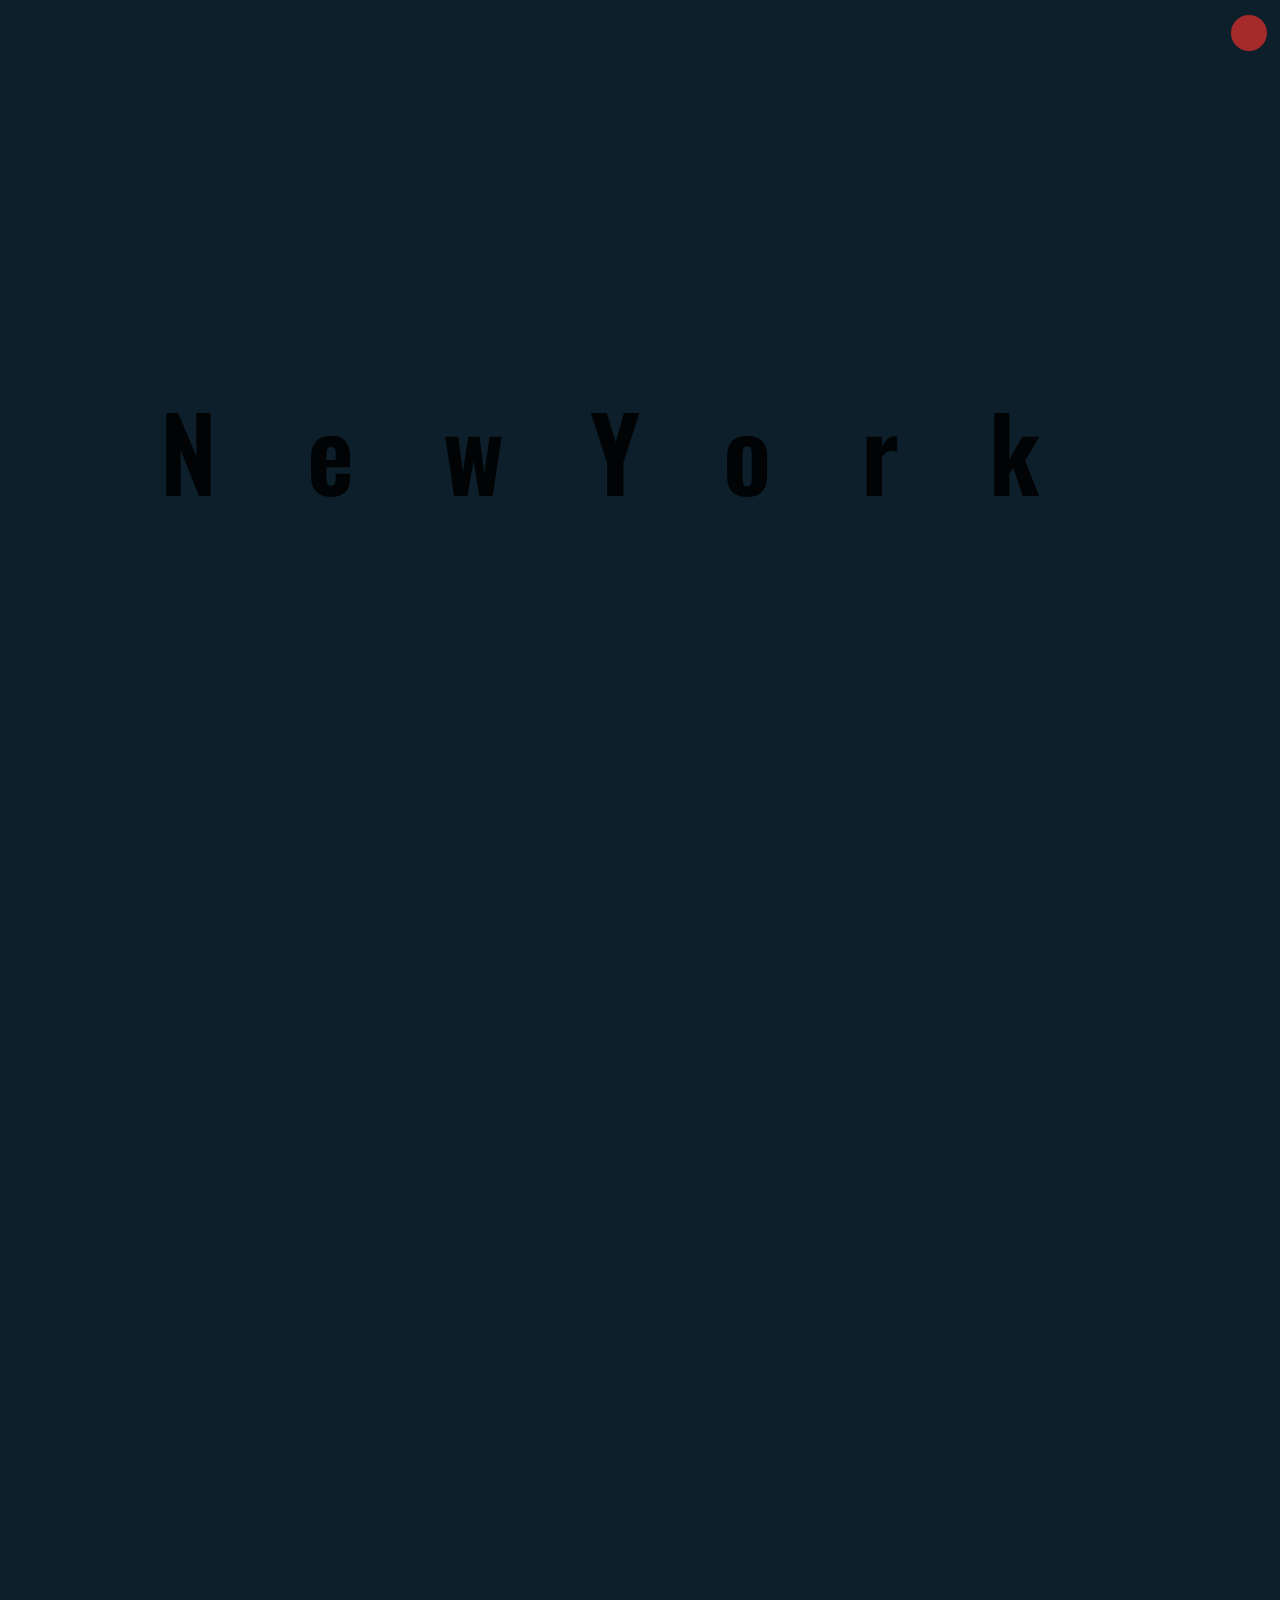
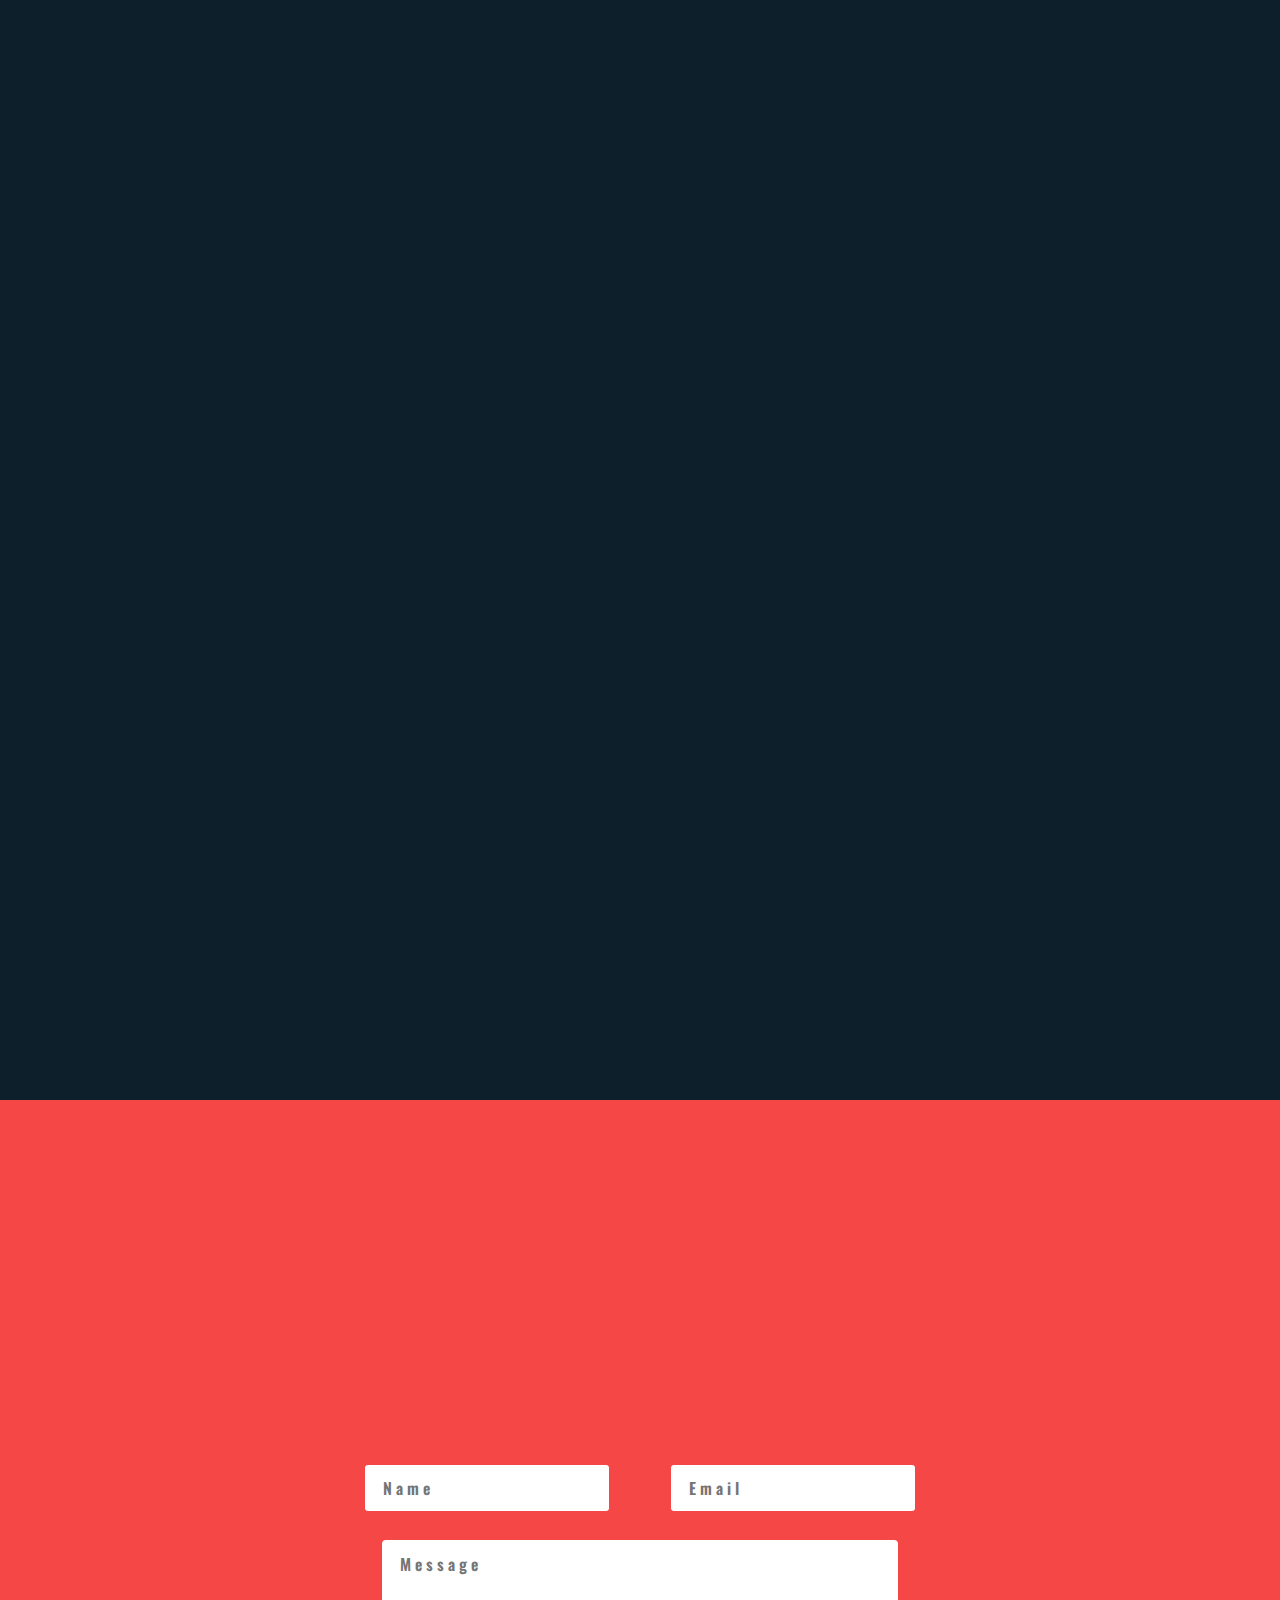
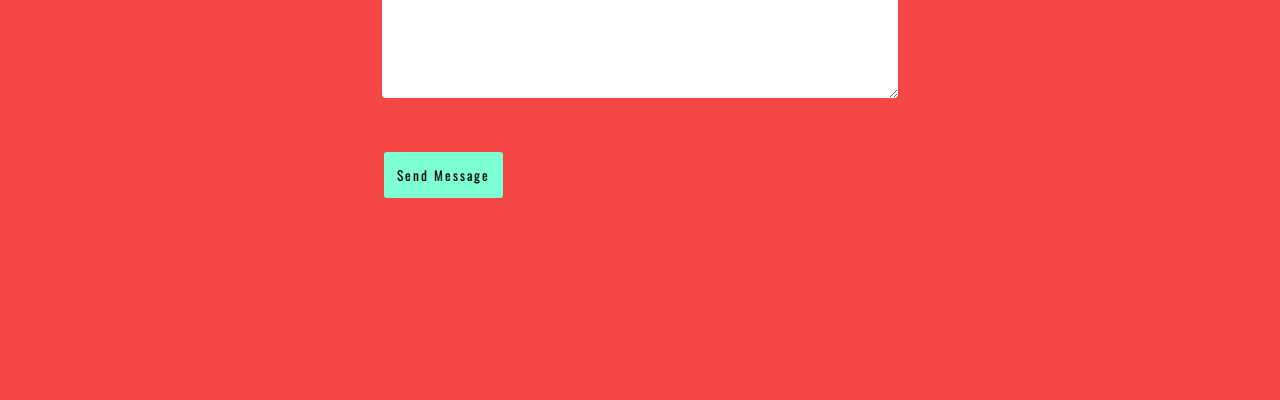
<file: index.html>
<!DOCTYPE html>
<html>

<head>
	<title>Home</title>
	<link rel="stylesheet" href="lib/animate/animate.css">
	<link rel="stylesheet" href="https://use.fontawesome.com/releases/v5.7.2/css/all.css" integrity="sha384-fnmOCqbTlWIlj8LyTjo7mOUStjsKC4pOpQbqyi7RrhN7udi9RwhKkMHpvLbHG9Sr"
	 crossorigin="anonymous">
	<link href="https://fonts.googleapis.com/css?family=Hanalei+Fill" rel="stylesheet">
	<link href="https://fonts.googleapis.com/css?family=Oswald" rel="stylesheet">
	<link rel="stylesheet" type="text/css" href="css/style.css">
	<link rel="stylesheet" type="text/css" href="css/responsive.css">
	<meta name="viewport" content="width=device-width, initial-scale=1.0">
</head>

<body>
	<div id="menuDiv">
		<i class="fas fa-times fa-2x" id="cancel"></i>
		<ul id="menuUl">
			<li><a href="index.html">Home</a></li>
			<li><a href="elements.html">Elements</a></li>
		</ul>
	</div>
	<div id="menu"><i class="fas fa-bars"></i></div>
	<section id="one">
		<div class="divWelcome">
			<h1 class="wow heartBeat">NewYork</h1>
		</div>
	</section>
	<section id="two">
		<div class="divTwo wow bounceInRight">
			<h2>New York</h2>
			<p>The City of New York, often called New York City (NYC) or simply New York (NY), is the most populous city in the United
				States.[12] With an estimated 2017 population of 8,622,698[7] distributed over a land area of about 302.6 square miles
				(784 km2),[13][14] New York City is also the most densely populated major city in the United States.[15] Located at the
				southern tip of the state of New York, the city is the center of the New York metropolitan area, the largest metropolitan
				area in the world by urban landmass[16] and one of the world's most populous megacities</p>
		</div>
	</section>
	<section id="three">
		<div class="divThree wow heartBeat">
			<h2>Los Santos</h2>
			<p>The City of Los Santos, commonly known as Los Santos, is a major city located in southern San Andreas in Grand Theft
				Auto V. GTA V marks Los Santos' second appearance in the series after Grand Theft Auto: San Andreas, which came out in
				2004. The new rendition of the city is much more detailed, larger, and looks more alive than ever before. Los Santos
				is based on Los Angeles, California and its greater metropolitan area. Los Santos is Spanish for "The Saints", a play
				on "The Angels", which is the translation of Los Angeles.
			</p>
		</div>
	</section>
	<section id="four">
		<div id="form">
			<h3 class="wow shake">CONTACT ME</h3>
			<form>
				<input name="name" id="name" type="text" placeholder="Name">
				<input name="email" id="email" type="text" placeholder="Email">
				<textarea name="message" id="message" rows="6" placeholder="Message"></textarea>
				<input value="Send Message" class="button" type="submit">
			</form>
		</div>
	</section>
	<script src="https://code.jquery.com/jquery-3.3.1.min.js"></script>
	<script src="js/script.js"></script>
	<script src="lib/wow/wow.min.js"></script>
	<script>
		new WOW().init();
	</script>
</body>

</html>
</file>
<file: css/style.css>
body {
    margin: 0px;
    font-family: 'Oswald', sans-serif;
    overflow-x: hidden;
}

#one, #two, #three, #four {
    width: 100%;
    min-height: 100vh;
    height: auto;
    background-attachment: fixed;
    display: flex;
    background-size: cover;
    overflow: auto;
}

#one {
    background-image: url("http://www.wallpapermaiden.com/wallpaper/22092/download/3840x2160/usa-manhattan-skyscrapers-top-view-buildings-new-york-city.jpg");
}

.divWelcome {
    width: 75vw;
    margin: auto;
    text-align: center;
}

.divWelcome h1 {
    letter-spacing: 7vw;
    font-weight: 600;
    font-size: 8vw;
    font-family: 'Oswald', sans-serif;
    color: black;
    margin: 0%;
    text-align: center;
    opacity: 0.9;
}

#two {
    background-image: url("https://www.ohmhomenow.com/wp-content/uploads/2016/12/8776831712_ee53170433_o.jpg");
    overflow-x: hidden;
}

.divTwo, .divThree {
    width: 50vw;
    margin: auto;
    min-height: 300px;
    text-align: center;
    background-color: black;
    opacity: 0.7;
    transition: 0.4s;
}

.divTwo:hover {
    opacity: 1;
    background-color: #d3412d;
}

.divTwo h2 {
    color: #fff;
    font-size: 2.4em;
    margin-top: 8px;
    font-family: 'Oswald', sans-serif;
    letter-spacing: 10px;
}

.divTwo p {
    font-family: 'Oswald', sans-serif;
    color: #fff;
    font-size: 19px;
    margin: 24px;
}

#three {
    background-image: url("http://files.all-free-download.com//downloadfiles/wallpapers/3840_2160/new_york_city_manhattan_bridge_16625.jpg")
}

.divThree:hover {
    opacity: 1;
    background-color: #010623;
}

.divThree h2 {
    color: #fff;
    font-size: 2.4em;
    margin-top: 8px;
    font-family: 'Oswald', sans-serif;
    letter-spacing: 10px;
}

.divThree p {
    font-family: 'Oswald', sans-serif;
    color: #fff;
    font-size: 19px;
    margin: 24px;
}

#four {
    background-color: #f64747;
}

#form {
    width: 50vw;
    min-height: 50vh;
    margin: auto;
    text-align: center;
}

#form h3 {
    color: #fff;
    text-align: center;
    font-size: 2.4em;
    font-family: 'Oswald', sans-serif;
    letter-spacing: 9px;
}

#form #email, #name {
    font-family: 'Oswald', sans-serif;
    border-radius: 3px;
    border: none;
    width: 17.5vw;
    height: 2.75em;
    padding-left: 18px;
    font-size: 1em;
    letter-spacing: 4px;
    font-weight: 600;
    margin: 29px;
}

#form #message {
    display: block;
    width: 40.3vw;
    margin: auto;
    border: none;
    border-radius: 4px;
    font-family: 'Oswald', sans-serif;
    padding-left: 18px;
    font-size: 1em;
    letter-spacing: 4px;
    font-weight: 600;
    box-sizing: border-box;
    padding-top: 12px;
}

.button {
    padding: 13px;
    border: none;
    border-radius: 3px;
    display: block;
    margin: auto;
    margin-top: 6vh;
    margin-left: 5vw;
    background-color: aquamarine;
    font-family: 'Oswald', sans-serif;
    letter-spacing: 2px;
}

#menu {
    width: 36px;
    height: 36px;
    border-radius: 50%;
    position: fixed;
    top: 15px;
    right: 13px;
    background-color: brown;
    z-index: 2;
}

#menu i {
    position: relative;
    left: 11px;
    top: 5px;
    cursor: pointer;
}

#menuDiv {
    width: 300px;
    height: 100%;
    background-color: brown;
    position: fixed;
    top: 0px;
    right: 0px;
    margin-right: -300px;
    z-index: 100000;
    transition: 0.4s;
    cursor: pointer;
}

#menuDiv #menuUl {
    list-style-type: none;
}

#menuUl a {
    text-decoration: none;
    color: black;
    font-size: 23px;
    transition: 0.2s;
    letter-spacing: 4px;
}

#menuUl a:hover {
    color: #fff;
    letter-spacing: 20px;
    text-decoration: underline;
}

#menuUl li {
    margin: 15px;
}

#cancel {
    position: relative;
    right: -261px;
    top: 12px;
}

header {
    position: fixed;
    width: 100%;
    transition: 0.4s;
    top: 0px;
}

header h1 {
    display: inline-block;
    margin: 9px;
    letter-spacing: 8px;
}

header h1 a {
    text-decoration: none;
    color: white;
    transition: 0.3s;
}

header h1 a:hover {
    color: #0c1f2b;
    letter-spacing: 15px;
}

body {
    background-color: #0c1f2b;
}

#main {
    width: 100%;
    min-height: 1000px;
    margin: auto;
    margin-top: 100px;
    padding: 20px;
    box-sizing: border-box;
}

.elem1 {
    width: 100%;
    min-height: 300px;
    margin: auto;
}

.elem1 div {
    width: 31%;
    background-color: aliceblue;
    display: inline-block;
    min-height: 300px;
    margin: 1%;
    text-align: center;
    padding: 27px;
    box-sizing: border-box;
    color: aliceblue;
    transition: 0.3s;
}

/* New York */

.elem1 div:nth-child(1) {
    background-image: url("https://media-cdn.tripadvisor.com/media/photo-s/15/12/13/0f/new-york-in-one-day-guided.jpg");
    background-size: cover;
}

.elem1 div:nth-child(1):hover>h2 {
    color: red;
}

.elem1 div:nth-child(1):hover {
    background-image: none;
    background-color: black;
}

/* Los Santos */

.elem1 div:nth-child(2) {
    background-image: url("https://c1.staticflickr.com/5/4575/38471923221_3f2d67e640_b.jpg");
    background-size: cover;
}

.elem1 div:nth-child(2):hover>h2 {
    color: #cdbf9b;
    ;
}

.elem1 div:nth-child(2):hover {
    background-image: none;
    background-color: black;
}

/* San Francisco */

.elem1 div:nth-child(3) {
    background-image: url("https://fm.cnbc.com/applications/cnbc.com/resources/img/editorial/2018/06/20/105284147-GettyImages-673632588.1910x1000.jpg");
    background-size: cover;
}

.elem1 div:nth-child(3):hover>h2 {
    color: #3e414f;
    ;
}

.elem1 div:nth-child(3):hover {
    background-image: none;
    background-color: black;
}

.elem1 div h2 {
    font-size: 31pt;
    letter-spacing: 11px;
}

.elem1 div p {
    letter-spacing: 3px;
    font-size: 20px;
}

.elem2, .elem3 {
    width: 97.5%;
    min-height: 300px;
    background-color: red;
    margin-left: 1%;
    margin-bottom: 1.4%;
    text-align: center;
}

.elem2 span {
    font-size: 17vw;
}

.elem3 {
    min-height: 600px;
    background-image: url("https://cdn.wonderfulengineering.com/wp-content/uploads/2014/09/blue-wallpaper-1.jpg");
    margin-top: 1%;
    padding: 55px;
    box-sizing: border-box;
    text-align: left;
    color: aliceblue;
}

.elem3 h2 {
    font-size: 6vw;
    text-align: center;
    margin: 1px;
}

.elem3 img:nth-child(1) {
    width: 94%;
    float: left;
}

.elem3 img:nth-child(2) {
    width: 94%;
    float: right;
}

.elem4 {
    width: 97.5%;
    margin-left: 1%;
    transition: 1s;
}

.owl-nav button:first-child {
    position: absolute;
    left: 8px;
    top: 36%;
    font: menu;
}

/* OWL */

.owl-nav button:first-child:focus, .owl-nav button:nth-child(2):focus {
    outline: 0px;
}

.owl-nav button:nth-child(2) {
    position: absolute;
    right: 8px;
    top: 36%;
    font: menu;
}

.owl-stage-outer img {
    transition: 0.3s;
}

.owl-stage-outer img:hover {
    border-radius: 10px;
}

/* #### */

#footer {
    min-height: 92px;
    background-color: red;
    width: 97.5%;
    margin-left: 1%;
    box-sizing: border-box;
}

#footer a {
    text-decoration: none;
    color: black;
    transition: 0.3s;
    font-size: 1.5em;
    text-align: center;
    display: block;
    border-bottom: 2px solid red;
    padding: 10px;
    transition: 0.3s;
}

#footer a:hover {
    letter-spacing: 6px;
    border-bottom-color: black;
}

/* #footer :nth-child(1){
    border-top: 2px solid black;
} */

#footer ul li a:hover {
    text-decoration: underline;
}
</file>
<file: css/responsive.css>
@media only screen and (max-width: 1041px) {
    .divTwo, .divThree {
        width: 90%;
    }
    #form{
        width: 80vw;
    }
    #form #email,#name{
        display: block;
        width: 70vw;
        margin: auto;
        margin-top: 29px;
        margin-bottom: 29px;
    }
    #form #message{
        width: 73vw;
    }
    .button{
        margin-left: 3.6vw;
    }
    .elem1{
        width: 100%;
    }
    .elem1 div{
        width: 100%;
        margin: 0px;
        margin-bottom: 3%;
    }
    .elem2 , .elem3{
        width: 100%;
        margin-left: 0px;
        box-sizing: border-box;
        padding-top: 25px;
        min-height: 155px;
    }
    .elem2 span{
        font-size: 15vw;
    }
    .elem3{
        padding: 6px;
    }
    
}
@media only screen and (max-width: 1142px) {
    .owl-prev , .owl-next{
        display: none;
    }
}
@media only screen and (max-width: 1500px) {
    .owl-nav button:nth-child(2),.owl-nav button:first-child{
        top: 32%;
    }
}
@media only screen and (max-width: 800px) {
    #footer span {
       display: none;
    }
    #footer ul {
    display: block;
    list-style-type: none;
    margin: 0px;
    padding: 0px;
    text-align: center;
    }
}
@media only screen and (max-width: 500px) {
    .elem3 img:nth-child(1) {
        float: none;
    }
    .elem3 img:nth-child(2) {
        float: none;
    }
}
</file>
